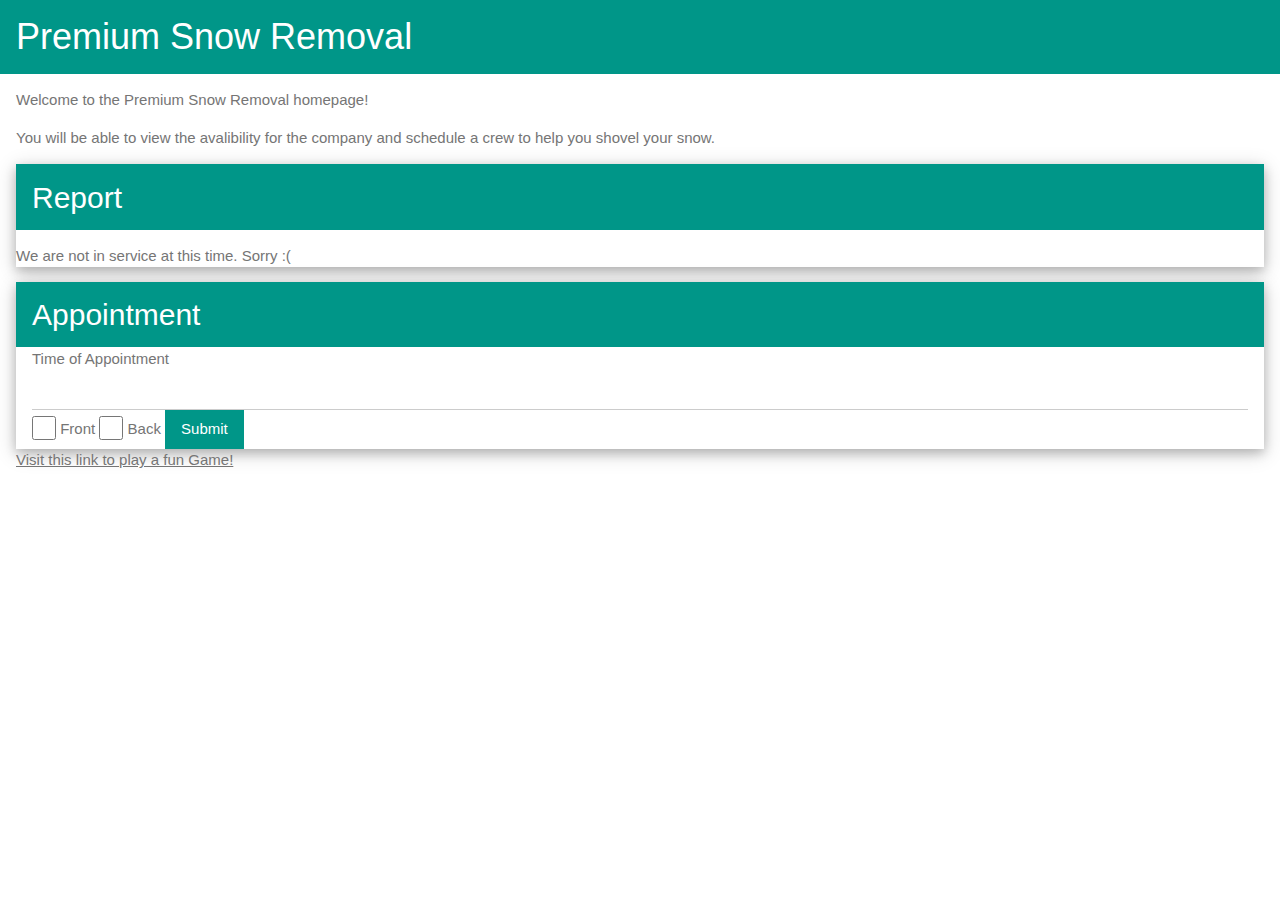
<file: index.html>
<!DOCTYPE HTML>
<html>
  <head>
    <title>Premium Snow Removal</title>
    <link rel="stylesheet" href="https://www.w3schools.com/w3css/4/w3.css">
    <link rel="apple-touch-icon" sizes="180x180" href="favicons/apple-touch-icon.png">
    <link rel="icon" type="image/png" sizes="32x32" href="favicons/favicon-32x32.png">
    <link rel="icon" type="image/png" sizes="16x16" href="favicons/favicon-16x16.png">
    <link rel="manifest" href="favicons/manifest.json">
    <link rel="mask-icon" href="favicons/safari-pinned-tab.svg" color="#5bbad5">
    <meta name="theme-color" content="#ffffff">
    <script src="script.js"></script>
  </head>
  <body>
      <header class="w3-container w3-teal">
        <h1>Premium Snow Removal</h1>
      </header>
    <div class ="w3-container w3-text-grey">
      <p>Welcome to the Premium Snow Removal homepage!</p>
      <p>You will be able to view the avalibility for the company and schedule a crew to help you shovel your snow.</p>
      <div class="w3-card-4">
          <div class="w3-container w3-teal">
            <h2>Report</h2>
          </div>
        <p id="report">Error: report could not be obtained</p>
      </div>
      <div class="w3-card-4">
      <div class="w3-container w3-teal">
         <h2>Appointment</h2>
      </div>
        <form class="w3-container" onsubmit="getFormData();">
        <label>Time of Appointment</label>
        <input class="w3-input" type="text" id="time">
          
        <input class="w3-check" type="checkbox" id="front">
        <label>Front</label>
          
        <input class="w3-check" type="checkbox" id="back">
        <label>Back</label>
          
        <input class="w3-btn w3-teal" type="submit" value="Submit">
        </form>
      </div>
    <a href='Fun/Nim/nim.html'>Visit this link to play a fun Game!</a>
    <p>
      <!-- <a href='wheel.html'>Visit this link to spin a fun wheel!</a> -->
    </p>
  </div>
  </body>
<html>
</file>
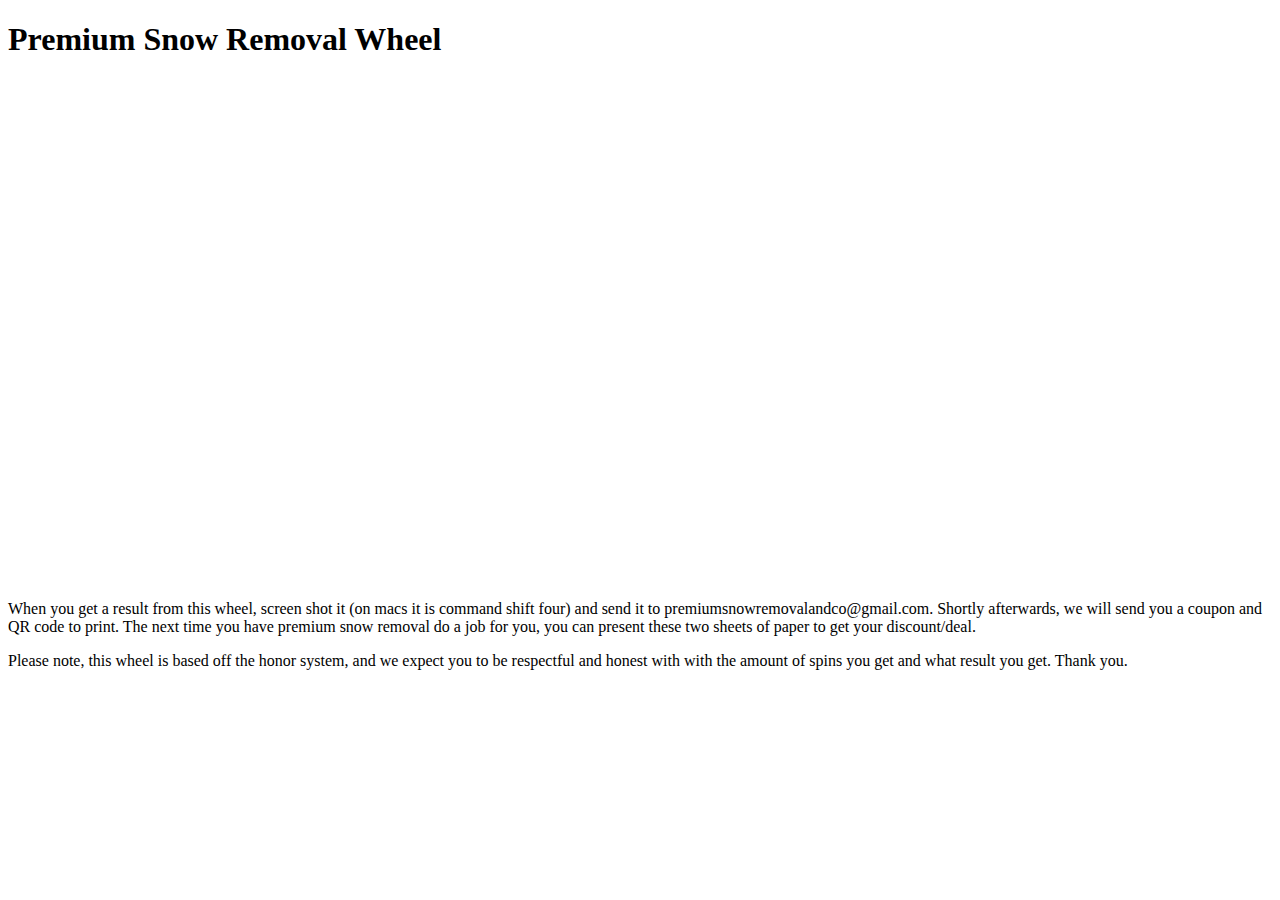
<file: Website4skool.html>
<!DOCTYPE html>
<html>
  <head>
    <h1> Premium Snow Removal Wheel </h1>
  </head>
  <body>
  <iframe src="https://wheeldecide.com/e.php?c1=1+ANYTIME+SNOW+REMOVAL+TICKET&c2=DOUBLE+SPIN&c3=NOTHING&c4=NO+REWARD+REQUIRED&c5=2+TIMES+FASTER&c6=1+ANYTIME+SNOW+REMOVAL+TICKET&c7=TRY+AGAIN&c8=2+TIMES+FASTER&c9=NOTHING&c10=1+SNOWMAN+BUILDING+TICKET&col=winter&t=Premium+Snow+Removal&time=5" width="500" height="500" scrolling="no" frameborder="0"></iframe>
    <p> When you get a result from this wheel, screen shot it (on macs it is command shift four) and send it to premiumsnowremovalandco@gmail.com. Shortly afterwards, we will send you a coupon and QR code to print. The next time you have premium snow removal do a job for you, you can present these two sheets of paper to get your discount/deal. </p>
      
      <p> Please note, this wheel is based off the honor system, and we expect you to be respectful and honest with with the amount of spins you get and what result you get. Thank you. </p>
  </body> 

</html>
</file>
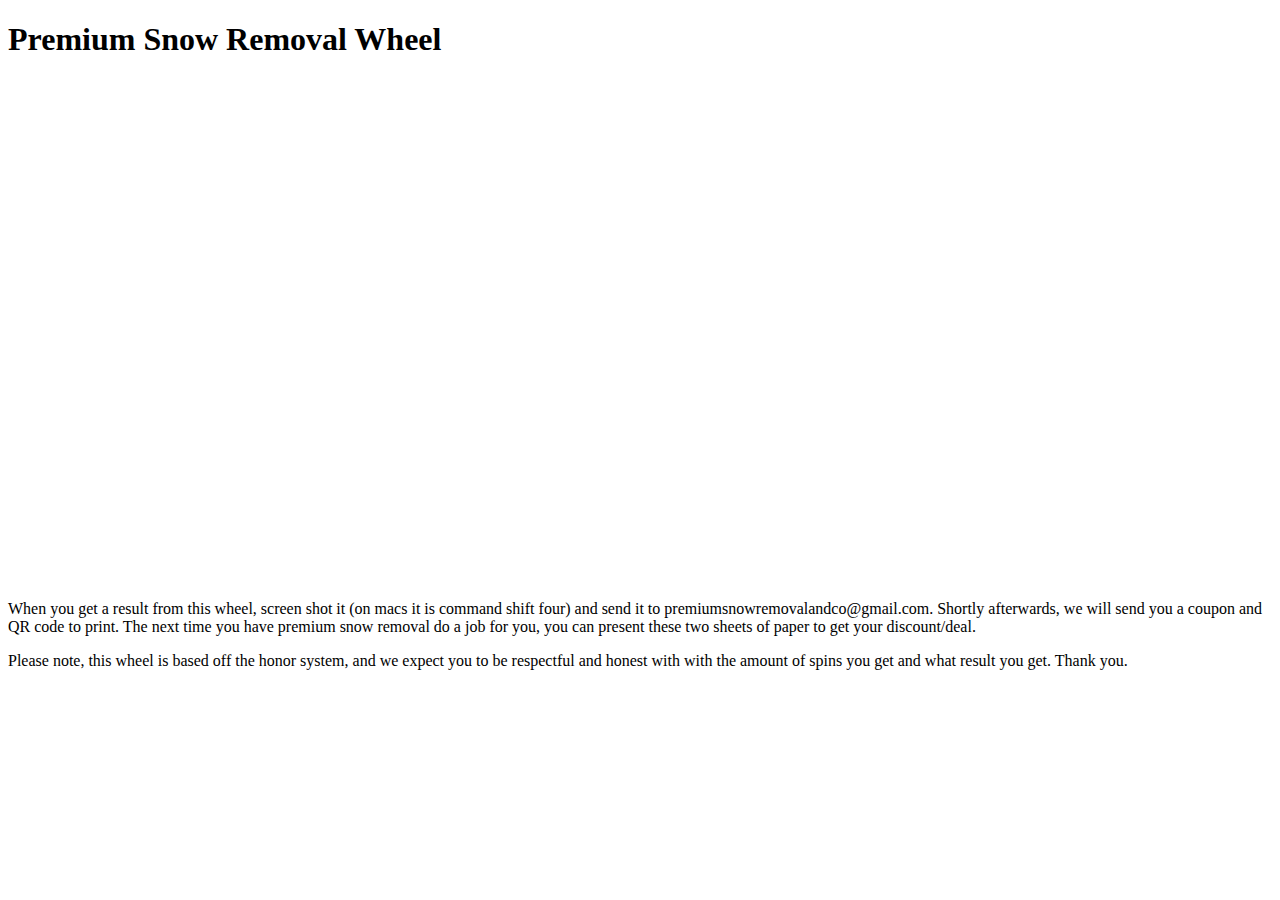
<file: Wheel.html>
<!DOCTYPE html>
<html>
  <head>
    <h1> Premium Snow Removal Wheel </h1>
  </head>
  <body>
  <iframe src="https://wheeldecide.com/e.php?c1=1+ANYTIME+SNOW+REMOVAL+TICKET&c2=DOUBLE+SPIN&c3=NOTHING&c4=NO+REWARD+REQUIRED&c5=2+TIMES+FASTER&c6=1+ANYTIME+SNOW+REMOVAL+TICKET&c7=TRY+AGAIN&c8=2+TIMES+FASTER&c9=NOTHING&c10=1+SNOWMAN+BUILDING+TICKET&col=winter&t=Premium+Snow+Removal&time=5" width="500" height="500" scrolling="no" frameborder="0"></iframe>
    <p> When you get a result from this wheel, screen shot it (on macs it is command shift four) and send it to premiumsnowremovalandco@gmail.com. Shortly afterwards, we will send you a coupon and QR code to print. The next time you have premium snow removal do a job for you, you can present these two sheets of paper to get your discount/deal. </p>
      
      <p> Please note, this wheel is based off the honor system, and we expect you to be respectful and honest with with the amount of spins you get and what result you get. Thank you. </p>
  </body> 

</html>
</file>
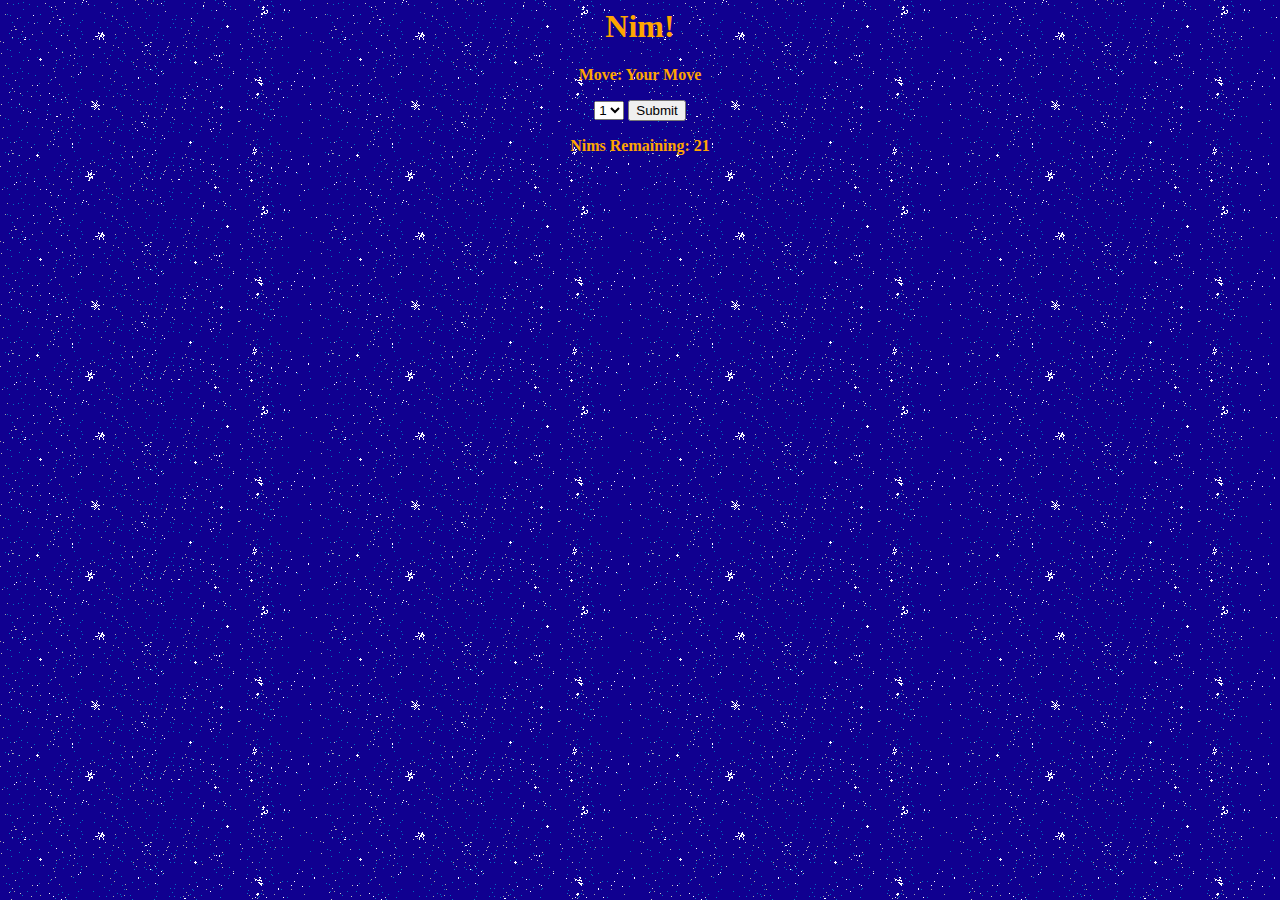
<file: Fun/Nim/nim.html>
<html>
  <head>
    <script src="nim.js"></script>
    <link rel="stylesheet" type="text/css" href="nim.css">
  </head>
  <body>
    <h1>Nim!</h1>
    <div>
      <p><b>Move: </b><b id="move">Your Move</b></p>
      <select id="select">
        <option value="1">1</option>
        <option value="2">2</option>
        <option value="3">3</option>
      </select>
      <button onclick="play();">Submit</button>
      <p><b id="nims">Nims Remaining: 21</b></p>
      <audio src="Quirky-Puzzle-Game-Menu.mp3" autoplay loop>
    </div>
  </body>
</html>
</file>
<file: Fun/Nim/nim.css>
body {
  color: Orange;
  text-align: center;
  background-image: url("snow.gif");
  background-color: #cccccc;
}
</file>
